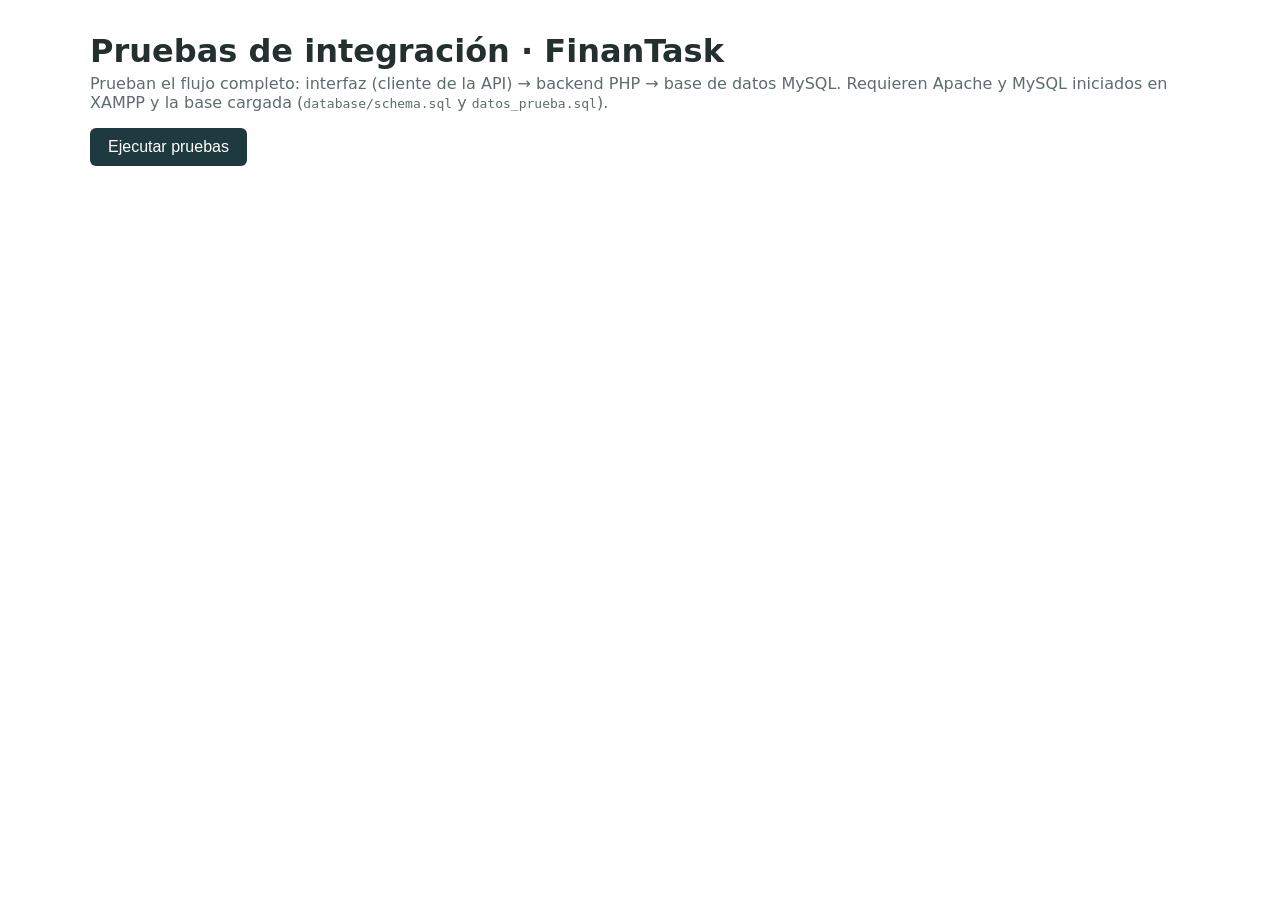
<file: tests/pruebas_integracion.html>
<!DOCTYPE html>
<html lang="es">
<head>
  <meta charset="UTF-8" />
  <meta name="viewport" content="width=device-width, initial-scale=1" />
  <title>Pruebas de integración · FinanTask</title>
  <style>
    body { font-family: system-ui, Segoe UI, Arial, sans-serif; margin: 32px auto; max-width: 1100px; padding: 0 16px; color: #24302e; }
    h1 { margin-bottom: 4px; }
    p.sub { margin-top: 0; color: #5f6b6e; }
    button { font-size: 16px; padding: 10px 18px; border-radius: 6px; border: 0; background: #1f3a3f; color: #fff; cursor: pointer; }
    button:disabled { opacity: .6; cursor: wait; }
    table { border-collapse: collapse; width: 100%; margin-top: 20px; }
    th, td { border: 1px solid #b9c0bf; padding: 8px 10px; text-align: left; vertical-align: top; font-size: 14px; }
    th { background: #e8ecea; }
    .ok { color: #1f6b3b; font-weight: 700; }
    .fallo { color: #b5442f; font-weight: 700; }
    #resumen { margin-top: 16px; font-weight: 600; }
    @media print { button { display: none; } }
  </style>
</head>
<body>
  <h1>Pruebas de integración · FinanTask</h1>
  <p class="sub">Prueban el flujo completo: interfaz (cliente de la API) → backend PHP → base de datos MySQL.
    Requieren Apache y MySQL iniciados en XAMPP y la base cargada (<code>database/schema.sql</code> y <code>datos_prueba.sql</code>).</p>
  <button id="ejecutar">Ejecutar pruebas</button>
  <p id="resumen"></p>
  <p id="fecha" class="sub"></p>
  <table id="tabla" hidden>
    <thead><tr><th>N.º</th><th>Escenario</th><th>Resultado esperado</th><th>Resultado obtenido</th><th>Estado</th></tr></thead>
    <tbody></tbody>
  </table>

  <!-- Se reutiliza el mismo cliente de la API que usa la aplicación -->
  <script src="../frontend/js/datos/config.js"></script>
  <script src="../frontend/js/datos/apiCliente.js"></script>
  <script>
    const NOMBRE_PRUEBA = "Prueba de integración " + Date.now();

    function fechaMasDias(dias) {
      const f = new Date();               // fecha local del navegador (no UTC)
      f.setDate(f.getDate() + dias);
      return `${f.getFullYear()}-${String(f.getMonth() + 1).padStart(2, "0")}-${String(f.getDate()).padStart(2, "0")}`;
    }
    async function intentar(fn) {
      try { return { ok: true, valor: await fn() }; } catch (e) { return { ok: false, error: e }; }
    }

    const PRUEBAS = [
      {
        id: "1", escenario: "Registrar una obligación desde la interfaz (POST /obligaciones) y comprobar que queda almacenada en MySQL",
        esperado: "El servidor responde 201 con la obligación creada (con id y estado PENDIENTE) y al consultarla por id se recupera de la base",
        async ejecutar(ctx) {
          const r = await ApiCliente.post("/obligaciones", { nombre: NOMBRE_PRUEBA, descripcion: "Creada por la prueba 1", idCategoria: 6,
            valor: 150000, fechaLimite: fechaMasDias(10), prioridad: "MEDIA" });
          ctx.idCreada = r.obligacion.id;
          const leida = await ApiCliente.get("/obligaciones/" + ctx.idCreada);
          const bien = leida.nombre === NOMBRE_PRUEBA && leida.estado === "PENDIENTE" && leida.valor === 150000;
          return { aprobada: bien, obtenido: `Creada con id ${ctx.idCreada}; leída desde la base: "${leida.nombre}", estado ${leida.estado}, valor ${leida.valor}` };
        },
      },
      {
        id: "2", escenario: "Consultar las obligaciones (GET /obligaciones) y verificar que se visualizan correctamente",
        esperado: "Devuelve la lista de obligaciones del usuario con todos sus campos, e incluye la creada en la prueba 1",
        async ejecutar(ctx) {
          const lista = await ApiCliente.get("/obligaciones");
          const campos = ["id", "nombre", "valor", "fechaLimite", "prioridad", "estado", "categoria"];
          const completa = lista.every((o) => campos.every((c) => c in o));
          const incluida = lista.some((o) => o.id === ctx.idCreada);
          return { aprobada: Array.isArray(lista) && completa && incluida,
                   obtenido: `${lista.length} obligaciones; campos completos: ${completa ? "sí" : "no"}; incluye la de la prueba 1: ${incluida ? "sí" : "no"}` };
        },
      },
      {
        id: "3", escenario: "Enviar información inválida (valor negativo y fecha vacía) y comprobar que el sistema la controla",
        esperado: "El backend rechaza la petición con 400, devuelve los mensajes de error y no guarda ningún registro",
        async ejecutar() {
          const nombre = "Inválida " + Date.now();
          const r = await intentar(() => ApiCliente.post("/obligaciones", { nombre, idCategoria: 6, valor: -500, fechaLimite: "", prioridad: "ALTA" }));
          const lista = await ApiCliente.get("/obligaciones");
          const guardada = lista.some((o) => o.nombre === nombre);
          const rechazada = !r.ok && r.error.estado === 400 && r.error.errores.length > 0;
          return { aprobada: rechazada && !guardada,
                   obtenido: rechazada ? `HTTP 400. Mensajes: ${r.error.errores.join(" | ")} - Guardada en la base: ${guardada ? "sí" : "no"}` : "El servidor no rechazó los datos inválidos" };
        },
      },
      {
        id: "4", escenario: "Simular un error de comunicación (el servidor no responde) y verificar que se informa al usuario",
        esperado: "El cliente no se rompe: produce un error con el mensaje \"No se pudo conectar con el servidor...\" para mostrarlo en pantalla",
        async ejecutar() {
          const original = CONFIG.API_URL;
          CONFIG.API_URL = "http://localhost:9/backend/index.php"; // puerto donde no hay ningún servidor
          const r = await intentar(() => ApiCliente.get("/obligaciones"));
          CONFIG.API_URL = original;
          const informada = !r.ok && r.error instanceof ErrorApi && r.error.estado === 0 && /No se pudo conectar/.test(r.error.message);
          return { aprobada: informada, obtenido: informada ? `Mensaje al usuario: "${r.error.message}"` : "No se produjo el mensaje esperado" };
        },
      },
      {
        id: "5 (IA)", escenario: "Pedir al servicio de IA la prioridad de una obligación de $90.000 que vence en 2 días (POST /ia/prioridad)",
        esperado: "Requiere el servicio inteligente iniciado (uvicorn). Responde 200 con prioridad ALTA, probabilidades que suman 1 y la versión del modelo",
        async ejecutar() {
          const r = await intentar(() => ApiCliente.post("/ia/prioridad", { valor: 90000, fechaLimite: fechaMasDias(2) }));
          if (!r.ok) return { aprobada: false, obtenido: `Error HTTP ${r.error.estado}: ${r.error.message}` };
          const s = r.valor;
          const suma = Object.values(s.probabilidades).reduce((a, b) => a + b, 0);
          const bien = s.prioridad === "ALTA" && Math.abs(suma - 1) < 0.01 && !!s.versionModelo;
          return { aprobada: bien, obtenido: `Prioridad ${s.prioridad} (confianza ${s.confianza}); probabilidades ${JSON.stringify(s.probabilidades)}; modelo v${s.versionModelo}; días para vencer: ${s.diasParaVencer}` };
        },
      },
      {
        id: "6 (IA)", escenario: "Enviar datos inválidos al servicio de IA (valor negativo y fecha que no existe)",
        esperado: "El backend rechaza la petición con 400 y mensajes claros, sin llegar a consultar el modelo",
        async ejecutar() {
          const r = await intentar(() => ApiCliente.post("/ia/prioridad", { valor: -5, fechaLimite: "2026-02-31" }));
          const bien = !r.ok && r.error.estado === 400 && r.error.errores.length === 2;
          return { aprobada: bien, obtenido: bien ? `HTTP 400. Mensajes: ${r.error.errores.join(" | ")}` : "El servidor no rechazó los datos inválidos" };
        },
      },
      {
        id: "7 (extra)", escenario: "Acceder a la API sin haber iniciado sesión y con una contraseña incorrecta",
        esperado: "Sin sesión responde 401; con contraseña incorrecta responde 401 y no inicia sesión",
        async ejecutar() {
          const mala = await intentar(() => ApiCliente.post("/auth/login", { correo: "demo@finantask.co", contrasena: "incorrecta" }));
          await ApiCliente.post("/auth/logout");
          const sinSesion = await intentar(() => ApiCliente.get("/obligaciones"));
          const bien = !mala.ok && mala.error.estado === 401 && !sinSesion.ok && sinSesion.error.estado === 401;
          return { aprobada: bien, obtenido: `Contraseña incorrecta: HTTP ${mala.ok ? "200" : mala.error.estado}; sin sesión: HTTP ${sinSesion.ok ? "200" : sinSesion.error.estado}` };
        },
      },
    ];

    function fila(num, escenario, esperado, obtenido, aprobada) {
      const tr = document.createElement("tr");
      [num, escenario, esperado, obtenido].forEach((t) => { const td = document.createElement("td"); td.textContent = t; tr.appendChild(td); });
      const est = document.createElement("td");
      est.textContent = aprobada ? "APROBADA" : "FALLIDA";
      est.className = aprobada ? "ok" : "fallo";
      tr.appendChild(est);
      return tr;
    }

    document.getElementById("ejecutar").addEventListener("click", async (e) => {
      const boton = e.currentTarget; boton.disabled = true;
      const cuerpo = document.querySelector("#tabla tbody"); cuerpo.innerHTML = "";
      document.getElementById("tabla").hidden = false;
      const ctx = {}; let aprobadas = 0;

      // Se inicia sesión con el usuario de prueba (datos_prueba.sql)
      const sesion = await intentar(() => ApiCliente.post("/auth/login", { correo: "demo@finantask.co", contrasena: "demo1234" }));
      if (!sesion.ok) {
        cuerpo.appendChild(fila("-", "Iniciar sesión con el usuario de prueba", "Sesión iniciada", sesion.error.message, false));
        document.getElementById("resumen").textContent = "No se pudo iniciar sesión: " + sesion.error.message;
        boton.disabled = false; return;
      }

      for (const p of PRUEBAS) {
        let res;
        try { res = await p.ejecutar(ctx); }
        catch (err) { res = { aprobada: false, obtenido: "Error: " + (err && err.message ? err.message : err) }; }
        if (res.aprobada) aprobadas++;
        cuerpo.appendChild(fila(p.id, p.escenario, p.esperado, res.obtenido, res.aprobada));
        if (p.id === "4") {} // la prueba 4 restaura la URL de la API por sí misma
      }

      // Limpieza: se elimina la obligación creada por la prueba 1 (no tiene pagos)
      await ApiCliente.post("/auth/login", { correo: "demo@finantask.co", contrasena: "demo1234" }).catch(() => {});
      if (ctx.idCreada) await ApiCliente.eliminar("/obligaciones/" + ctx.idCreada).catch(() => {});
      await ApiCliente.post("/auth/logout").catch(() => {});

      document.getElementById("resumen").textContent = `${aprobadas} de ${PRUEBAS.length} pruebas aprobadas`;
      document.getElementById("fecha").textContent = "Ejecutadas el " + new Date().toLocaleString("es-CO");
      boton.disabled = false;
    });
  </script>
</body>
</html>
</file>
